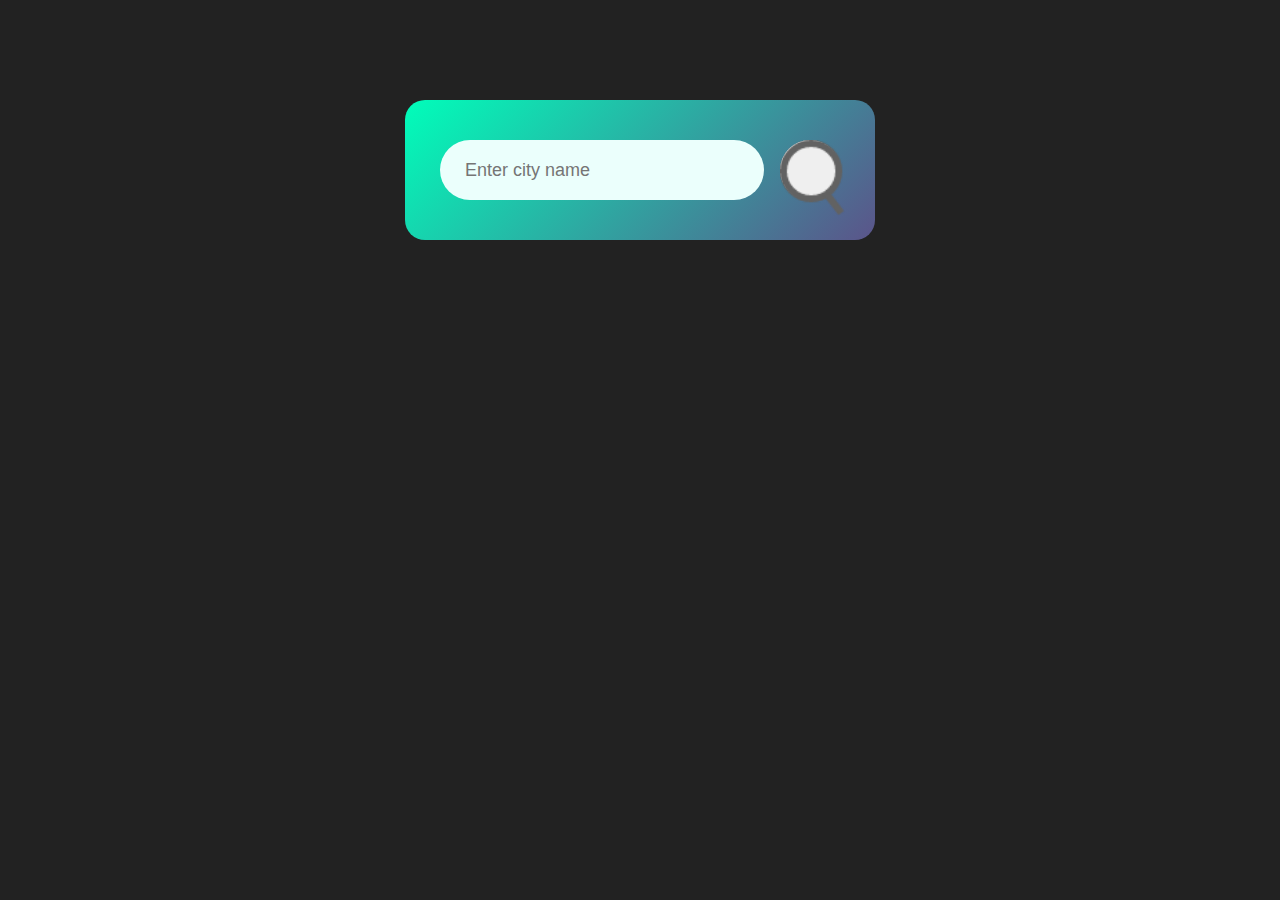
<file: level-2/task-2/index.html>
<!DOCTYPE html>
<html lang="en">
  <head>
    <meta charset="UTF-8" />
    <meta name="viewport" content="width=device-width, initial-scale=1.0" />
    <title>Weather App</title>
    <link rel="stylesheet" href="style.css" />
  </head>
  <body>
    <div class="card">
      <div class="search">
        <input type="text" placeholder="Enter city name" spellcheck="false" />
        <button><img src="images/search.png" /></button>
      </div>
      <div class="error">
        <p>Invalid City Name</p>
      </div>
      <div class="weather">
        <img src="images/rain.png" class="weather-icon" />
        <h1 class="temp">22°C</h1>
        <h2 class="city">New York</h2>
        <div class="details">
          <div class="col">
            <img src="images/humidity.png" />
            <div>
              <p class="humidity">50%</p>
              <p>Humidity</p>
            </div>
          </div>
          <div class="col">
            <img src="images/wind.png" />
            <div>
              <p class="wind">15 km/h</p>
              <p>Wind Speed</p>
            </div>
          </div>
        </div>
      </div>
    </div>
    <script>
      const apiKey = "8a8328cecd8d332e77b1aeb9ad4603e6";
      const apiUrl =
        "https://api.openweathermap.org/data/2.5/weather?units=metric&q=";

      const searchBox = document.querySelector(".search input");
      const searchBtn = document.querySelector(".search button");
      const weatherIcon = document.querySelector(".weather-icon");

      async function checkWeather(city) {
        const response = await fetch(apiUrl + city + `&appid=${apiKey}`);

        if (response.status == 404) {
          document.querySelector(".error").style.display = "block";
          document.querySelector(".weather").style.display = "none";
        } else {
          var data = await response.json();

          document.querySelector(".city").innerHTML = data.name;
          document.querySelector(".temp").innerHTML =
            Math.round(data.main.temp) + "°C";
          document.querySelector(".humidity").innerHTML =
            data.main.humidity + "%";
          document.querySelector(".wind").innerHTML = data.wind.speed + "km/h";

          if (data.weather[0].main == "Clouds") {
            weatherIcon.src = "images/clouds.png";
          } else if (data.weather[0].main == "Clear") {
            weatherIcon.src = "images/clear.png";
          } else if (data.weather[0].main == "Rain") {
            weatherIcon.src = "images/rain.png";
          } else if (data.weather[0].main == "Drizzle") {
            weatherIcon.src = "images/drizzle.png";
          } else if (data.weather[0].main == "Mist") {
            weatherIcon.src = "images/mist.png";
          }

          document.querySelector(".weather").style.display = "block";
          document.querySelector(".error").style.display = "none";
        }
      }

      searchBtn.addEventListener("click", () => {
        checkWeather(searchBox.value);
      });
    </script>
  </body>
</html>
</file>
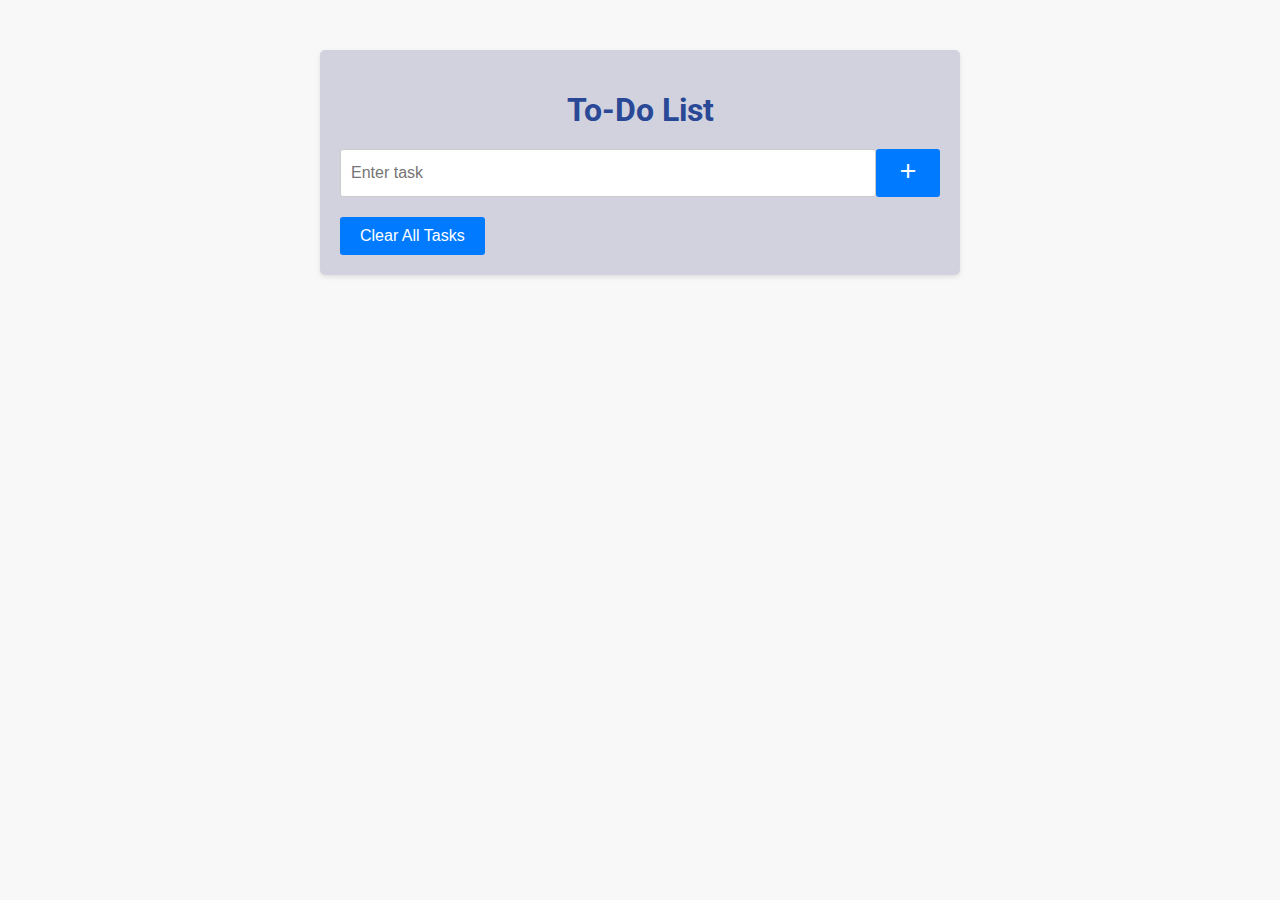
<file: level-2/task-1/todo.html>
<!DOCTYPE html>
<html lang="en">
  <head>
    <meta charset="UTF-8" />
    <meta name="viewport" content="width=device-width, initial-scale=1.0" />
    <title>To-Do List</title>
    <link
      rel="stylesheet"
      href="https://fonts.googleapis.com/css2?family=Roboto:wght@400;500&display=swap"
    />
    <link
      rel="stylesheet"
      href="https://fonts.googleapis.com/icon?family=Material+Icons"
    />
    <link rel="stylesheet" href="todo.css" />
  </head>
  <body>
    <div class="container">
      <h1>To-Do List</h1>
      <form id="todo-form">
        <input type="text" id="task" placeholder="Enter task" />
        <button type="submit"><span class="material-icons">add</span></button>
      </form>
      <ul id="task-list"></ul>
      <button id="clear-btn">Clear All Tasks</button>
    </div>
    <script src="todo1.js"></script>
  </body>
</html>
</file>
<file: level-2/task-2/style.css>
* {
  margin: 0;
  padding: 0;
  font-family: "Poppins", sans-serif;
  box-sizing: border-box;
}

body {
  background: #222;
}

.card {
  width: 90%;
  max-width: 470px;
  background: linear-gradient(135deg, #00feba, #5b548a);
  color: #fff;
  margin: 100px auto 0;
  border-radius: 20px;
  padding: 40px 35px;
  text-align: center;
}

.search {
  width: 100%;
  display: flex;
  align-items: center;
  justify-content: space-between;
}

.search input {
  border: 0;
  outline: 0;
  background: #ebfffc;
  color: #555;
  padding: 10px 25px;
  height: 60px;
  border-radius: 30px;
  flex: 1;
  margin-right: 16px;
  font-size: 18px;
}

.search button {
  border: 0;
  outline: 0;
  background: #ebf ffc;
  border-radius: 50%;
  width: 60px;
  height: 60px;
  cursor: pointer;
}

.search button img {
  width: 65px;
}

.weather-icon {
  width: 170px;
  margin-top: 30px;
}

.weather h1 {
  font-size: 80px;
  font-weight: 500;
}

.weather h2 {
  font-size: 45px;
  font-weight: 400;
  margin-top: -10px;
}

.details {
  display: flex;
  align-items: center;
  justify-content: space-between;
  padding: 0 20px;
  margin-top: 50px;
}

.col {
  display: flex;
  align-items: center;
  text-align: left;
}

.col img {
  width: 40px;
  margin-right: 10px;
}

.humidity,
.wind {
  font-size: 29px;
  margin-top: -6px;
}

.weather {
  display: none;
}

.error {
  text-align: center;
  margin-left: 10px;
  font-size: 14px;
  margin-top: 10px;
  display: none;
}
</file>
<file: level-2/task-1/todo.css>
body {
  font-family: "Roboto", sans-serif;
  margin: 0;
  padding: 0;
  background-color: #f8f8f8;
}

.container {
  max-width: 600px;
  margin: 50px auto;
  padding: 20px;
  background-color: #c5c5d7bd;
  border-radius: 5px;
  box-shadow: 0 2px 5px rgba(0, 0, 0, 0.1);
}

h1 {
  text-align: center;
  margin-bottom: 20px;
  color: #294896;
}

form {
  display: flex;
  margin-bottom: 20px;
}

input[type="text"] {
  flex: 1;
  padding: 10px;
  font-size: 16px;
  border: 1px solid #ccc;
  border-radius: 3px;
  transition: border-color 0.3s ease;
}

input[type="text"]:focus {
  border-color: #007bff;
  outline: none;
}

button {
  padding: 10px 20px;
  font-size: 16px;
  border: none;
  background-color: #007bff;
  color: #fff;
  border-radius: 3px;
  cursor: pointer;
  transition: background-color 0.3s ease;
}

button:hover {
  background-color: #00458f;
}

ul {
  list-style-type: none;
  padding: 0;
}

li {
  display: flex;
  justify-content: space-between;
  align-items: center;
  padding: 10px;
  border-bottom: 1px solid #ccc;
  transition: background-color 0.3s ease;
}

li:last-child {
  border-bottom: none;
}

.delete-btn {
  background-color: #f44336;
  color: white;
  border: none;
  padding: 5px 10px;
  border-radius: 3px;
  cursor: pointer;
  transition: background-color 0.3s ease;
}

.delete-btn:hover {
  background-color: #d32f2f;
}

@keyframes fadeIn {
  from {
    opacity: 0;
    transform: translateY(-10px);
  }
  to {
    opacity: 1;
    transform: translateY(0);
  }
}

.fadeIn {
  animation: fadeIn 0.3s ease;
}
</file>
